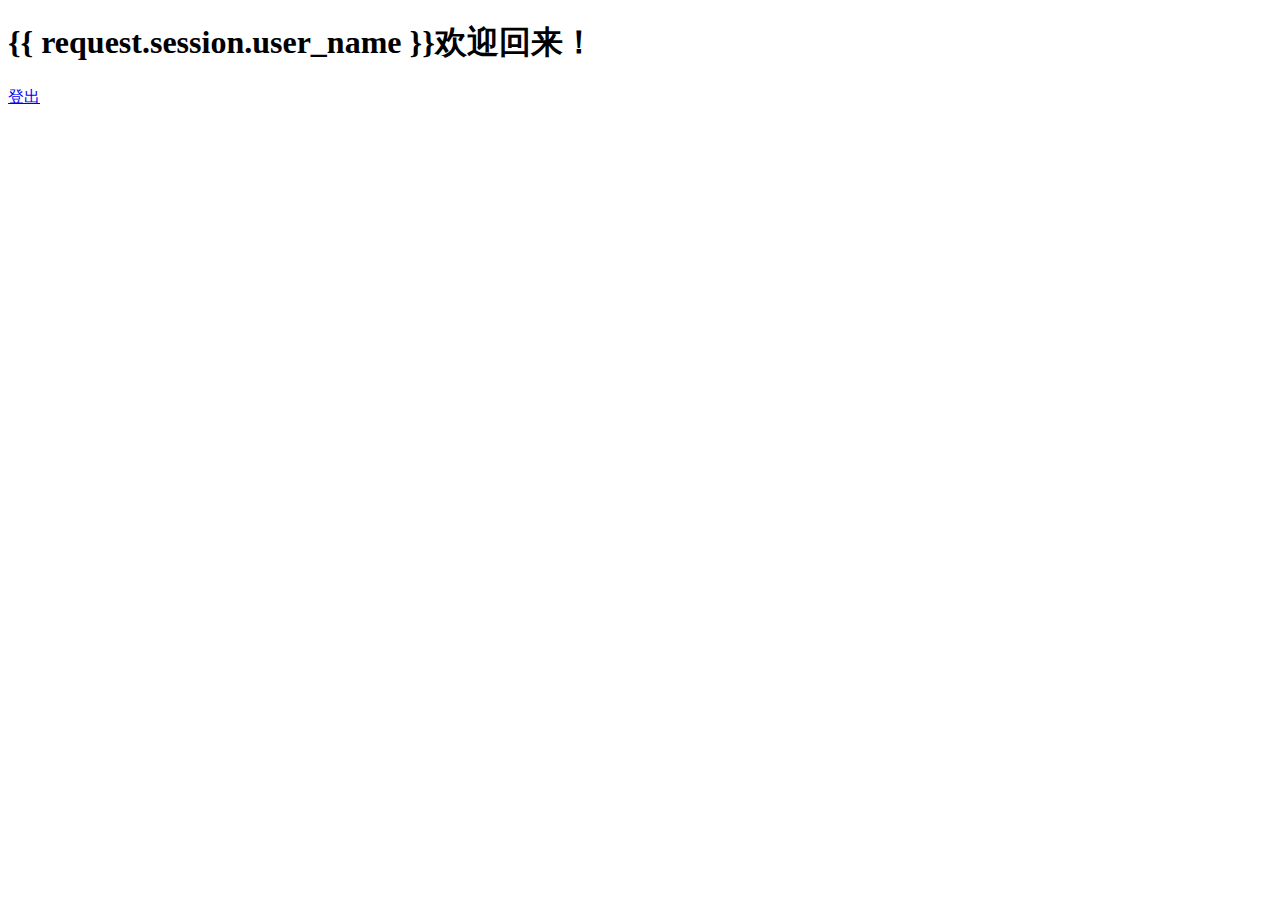
<file: login/templates/login/index.html>
<!DOCTYPE html>
<html lang="en">
<head>
    <meta charset="UTF-8">
    <title>Title</title>
</head>
<body>
    <h1>{{ request.session.user_name }}欢迎回来！</h1>
    <p>
        <a href="/logout/">登出</a>
    </p>
</body>
</html>
</file>
